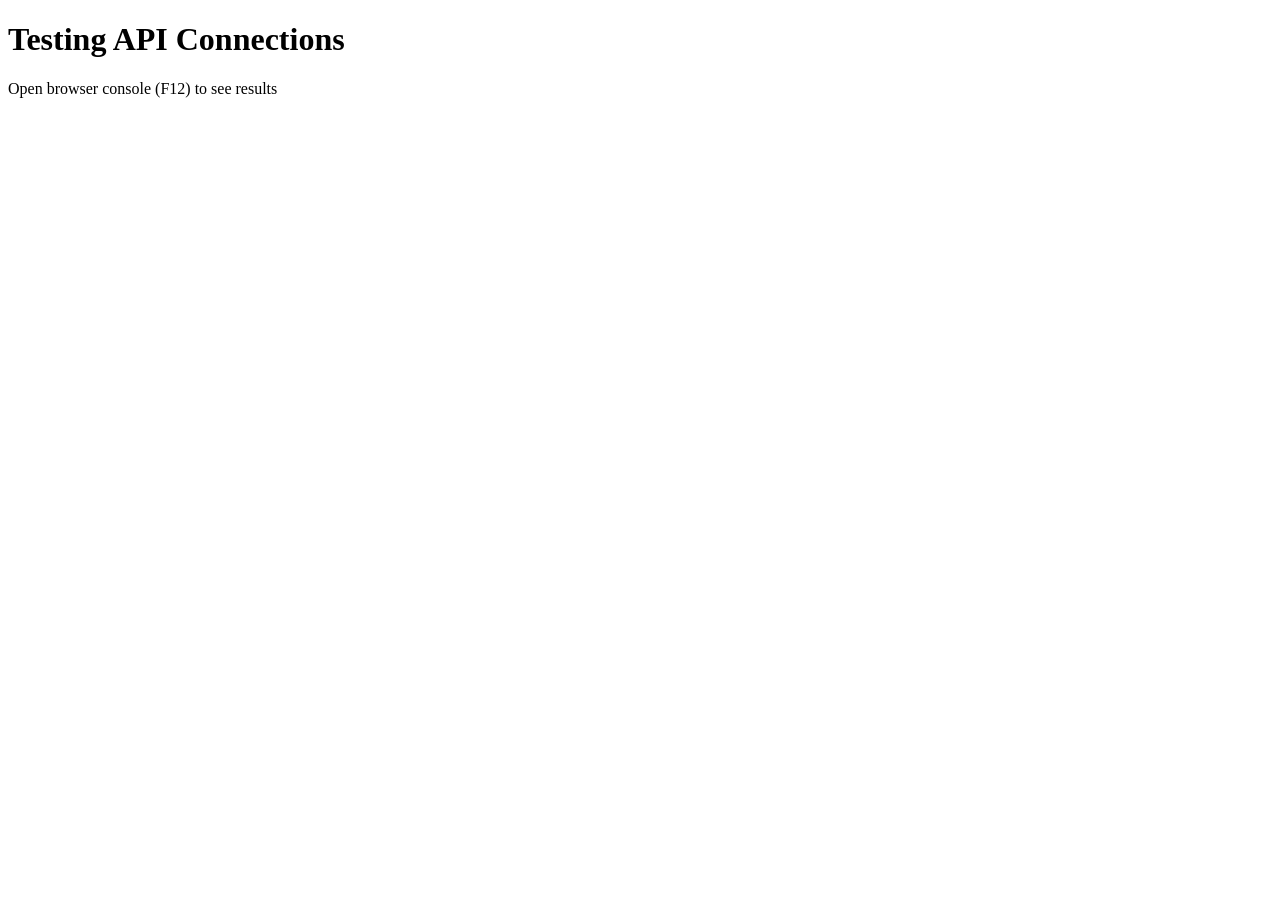
<file: test_connection.html>
<!DOCTYPE html>
<html>
<head>
    <title>API Test</title>
</head>
<body>
    <h1>Testing API Connections</h1>
    <p>Open browser console (F12) to see results</p>
    
    <script>
        console.log("Testing API connection...");
        
        // Test 1: Try connecting to localhost:5000
        fetch("http://localhost:5000/health")
            .then(r => r.json())
            .then(d => console.log("✓ localhost:5000 works:", d))
            .catch(e => console.error("✗ localhost:5000 failed:", e.message));
        
        // Test 2: Try connecting to 127.0.0.1:5000
        fetch("http://127.0.0.1:5000/health")
            .then(r => r.json())
            .then(d => console.log("✓ 127.0.0.1:5000 works:", d))
            .catch(e => console.error("✗ 127.0.0.1:5000 failed:", e.message));
    </script>
</body>
</html>
</file>
